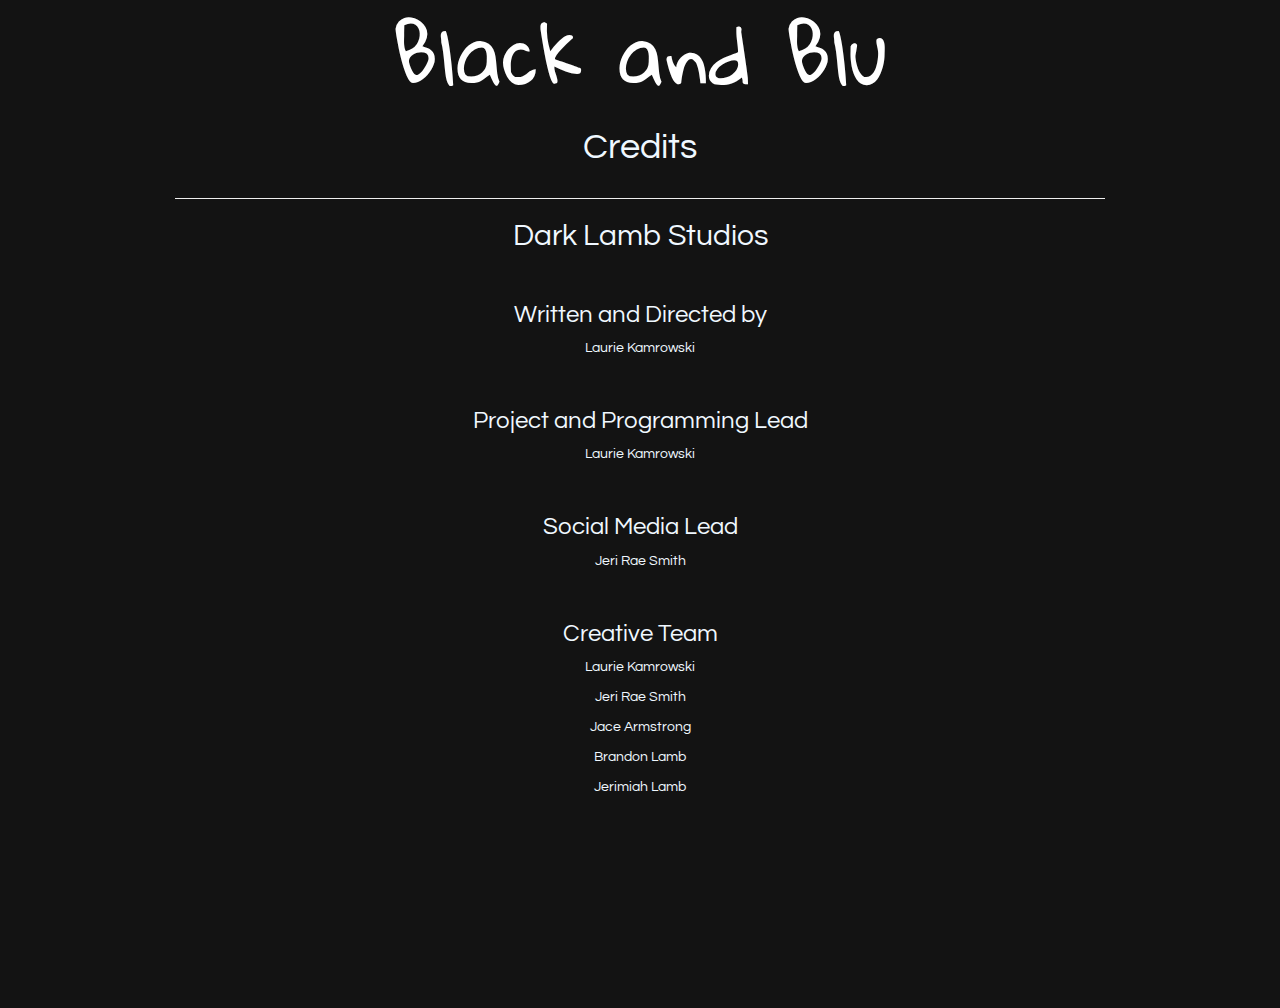
<file: credits.html>
<!DOCTYPE html>
<html style="overflow: auto!important">
<head>
  <title>Black and Blu - Credits</title>
  <link rel="stylesheet" href="./styles.css">  
  <!-- Bootstrap CSS -->
  <link rel="stylesheet" href="https://maxcdn.bootstrapcdn.com/bootstrap/3.4.1/css/bootstrap.min.css">
  <!-- jQuery -->
  <script src="https://ajax.googleapis.com/ajax/libs/jquery/3.5.1/jquery.min.js"></script>
  <!-- Bootstrap JS -->
  <script src="https://maxcdn.bootstrapcdn.com/bootstrap/3.4.1/js/bootstrap.min.js"></script>
  <!-- Google font preload-->
 <link rel="preconnect" href="https://fonts.googleapis.com">
  <link rel="preconnect" href="https://fonts.gstatic.com" crossorigin>
  <link href="https://fonts.googleapis.com/css2?family=Gloria+Hallelujah&family=Questrial&display=swap" rel="stylesheet">
</head>
<body class="infoPage" style="overflow: auto!important">
          <div class="graphic">
            <span class="text">Black and Blu</span>
          </div>
    <div class="container-fluid" style="overflow: auto!important">
        <h1>Credits</h1>
        <div class="credits">
            <hr>
            <h2>Dark Lamb Studios</h2>
            <br>
            <h3>Written and Directed by</h3>
            <p>Laurie Kamrowski</p>
            <br>
            <h3>Project and Programming Lead</h3>
            <p>Laurie Kamrowski</p>
            <br>
            <h3>Social Media Lead</h3>
            <p>Jeri Rae Smith</p>
            <br>
            <h3>Creative Team</h3>
            <p>Laurie Kamrowski</p>
            <p>Jeri Rae Smith</p>
            <p>Jace Armstrong</p>
            <p>Brandon Lamb</p>
            <p>Jerimiah Lamb</p>
        </div>
    </div>
</body>
</html>
</file>
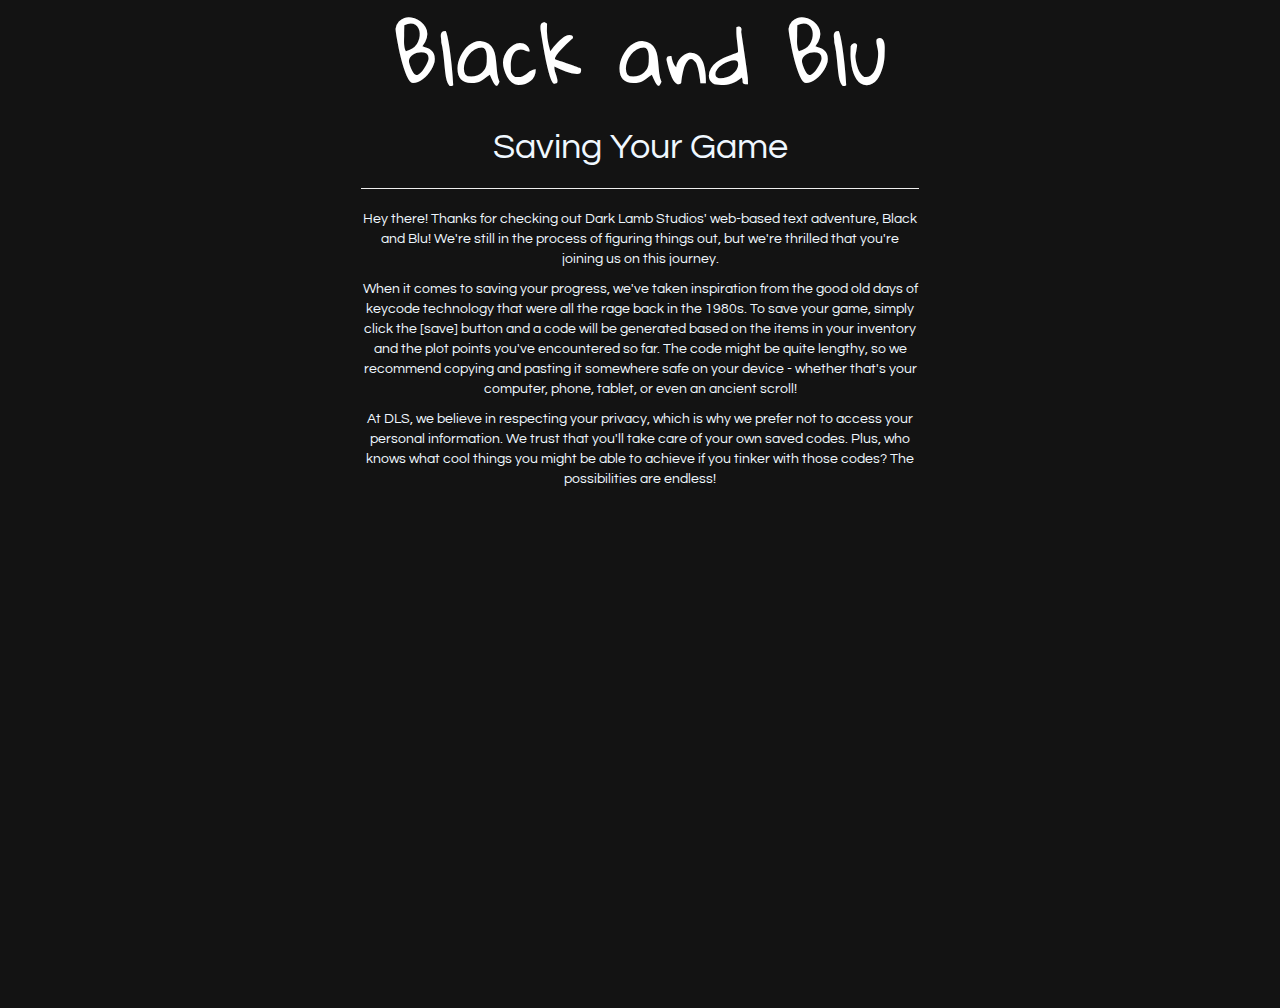
<file: storageExplanation.html>
<!DOCTYPE html>
<html>
<head>
  <title>Black and Blu</title>
  <link rel="stylesheet" href="./styles.css">  
  <!-- Bootstrap CSS -->
  <link rel="stylesheet" href="https://maxcdn.bootstrapcdn.com/bootstrap/3.4.1/css/bootstrap.min.css">
  <!-- jQuery -->
  <script src="https://ajax.googleapis.com/ajax/libs/jquery/3.5.1/jquery.min.js"></script>
  <!-- Bootstrap JS -->
  <script src="https://maxcdn.bootstrapcdn.com/bootstrap/3.4.1/js/bootstrap.min.js"></script>
  <!-- Google font preload-->
 <link rel="preconnect" href="https://fonts.googleapis.com">
  <link rel="preconnect" href="https://fonts.gstatic.com" crossorigin>
  <link href="https://fonts.googleapis.com/css2?family=Gloria+Hallelujah&family=Questrial&display=swap" rel="stylesheet">
</head>
<body class="infoPage">
          <div class="graphic">
            <span class="text">Black and Blu</span>
          </div>
    <div class="container-fluid">
        <h1>Saving Your Game</h1>
        <div class="content">
                    <hr>
                    <p>Hey there! Thanks for checking out Dark Lamb Studios' web-based text adventure, Black and Blu! We're still in the process of figuring things out, but we're thrilled that you're joining us on this journey.</p>
                    <p>When it comes to saving your progress, we've taken inspiration from the good old days of keycode technology that were all the rage back in the 1980s. To save your game, simply click the [save] button and a code will be generated based on the items in your inventory and the plot points you've encountered so far. The code might be quite lengthy, so we recommend copying and pasting it somewhere safe on your device - whether that's your computer, phone, tablet, or even an ancient scroll!</p>
                    <p>At DLS, we believe in respecting your privacy, which is why we prefer not to access your personal information. We trust that you'll take care of your own saved codes. Plus, who knows what cool things you might be able to achieve if you tinker with those codes? The possibilities are endless!</p>
        </div>
    </div>
</body>
</html>
</file>
<file: styles.css>
body, html {
  background-color: #131313!important;
  font-family: 'Questrial', sans-serif;
  color: aliceblue!important;
  -ms-text-size-adjust: 100%;
  -webkit-text-size-adjust: 100%;
  height: 100%;
}

div, p {
  background-color: #131313!important;
  font-family: 'Questrial', sans-serif;
  color: aliceblue!important;
  -ms-text-size-adjust: 100%;
  -webkit-text-size-adjust: 100%;
}

h1 {
    font-size:2rem;
    margin-block-start: 1em;
    margin-block-end: 1em;
    margin-inline-start: 0px;
    margin-inline-end: 0px;
    }
    
h2 {
    font-size:1.75rem;
    margin-block-start: 1em;
    margin-block-end: 1em;
    margin-inline-start: 0px;
    margin-inline-end: 0px;
    }

h3 {
    font-size:1.5rem;
    margin-block-start: 1em;
    margin-block-end: 1em;
    margin-inline-start: 0px;
    margin-inline-end: 0px;
    }

h4 {
    font-size:1.25rem;
    margin-block-start: 1em;
    margin-block-end: 1em;
    margin-inline-start: 0px;
    margin-inline-end: 0px;
    }

h5 {
    font-size:1rem;
    margin-block-start: 1em;
    margin-block-end: 1em;
    margin-inline-start: 0px;
    margin-inline-end: 0px;
    }
    
h6 {
    font-size:1rem;
    margin-block-start: 1em;
    margin-block-end: 1em;
    margin-inline-start: 0px;
    margin-inline-end: 0px;
    }

#display-area {
  position: absolute;
  top: 0;
  left: 0;
  height: 90%;
  width: 80%;
  border: 3px solid black;
  overflow-y: auto;
  border-radius: 15px!important;
  font-size: 1.5em;
  padding-right: 20px; /* Add a padding for the scrollbars */
}


#button-menu {
    position: absolute;
    bottom: 0;
    height: 15vh; /* Adjust this based on your needs */
    width: 100%;
    border: 3px solid black;
    border-bottom: 0;
    border-radius: 15px!important;
}

#inventory {
    position: absolute;
    right: 0;
    height: 90%;
    width: 20%;
    border: 3px solid black;
    border-radius: 15px!important;
}

button {
  background-color: black;
  color: white;
  border: none;
  padding: 10px;
  margin: 5px;
  border-radius: 5px!important;
  font-size: 16px;
}

#gameTitle {
    float: right!important;
}

#pageLbl {
    padding: 20px;
}

.content {
    max-width: 60%;
    margin: 0 auto;
    text-align: center;
}

.infoPage {
    max-width: 75%;
    margin: 0 auto;
    text-align: center;
}

.credits {
    overflow: auto!important;
}

.graphic {
  position: relative;
  width: 100%;
  height: 12vh;
  background-color: transparent!important;
  font-size: 6vw;
  font-family: 'Questrial', sans-serif;
  text-align: center;
  display: flex;
  flex-direction: row;
  justify-content: center;
  align-items: center;
  z-index: 9999;

}

.text {
  position: relative;
  display: inline-block;
  color: white;
  font-family: 'Gloria Hallelujah', cursive;
  margin-right: 0px; 
  margin-left: 0px;
}

.graphic .text .btn {
  background-color: transparent;
  color: white;
  border: none;
  padding: 0;
  margin: 0;
  font-size: inherit;
}

#overlay {
    position: fixed;  
    top: 0;
    left: 0;
    width: 100%; 
    height: 100%;
    background: url('./content/BnBBackgroundoverlay.jpeg') center center no-repeat;  
    background-size: cover;
    opacity: 0.03;  
    z-index: 1000;
    pointer-events: none;
}

.movement-buttons {
  display: flex;
  justify-content: flex-end;
}

.movement-buttons .btn {
  margin: 5px;
}

//Positioning the title up in the top of the inventory pane, and it doesnt look too bad
#gameTitle {
  position: absolute;
  right: 10%;
  top: -20%;
  transform: translateY(-50%);
  z-index: 10;
}

@media (max-width: 768px) {
  #gameTitle {
    font-size: 1.5rem;
    top: -15%;
  }
}

@media (max-width: 480px) {
  #gameTitle {
    font-size: 1.2rem;
    top: -10%;
  }
}

.container-fluid {
  height: 100%;
}

.row {
  height: 85vh;
}

#display-area, #inventory {
  height: 90vh;
  overflow-y: scroll!important;
}

.movement-buttons {
  overflow: hidden!important;
  max-height: 10vh;
}

#ohFFS {
  overflow: hidden!important;
}
</file>
